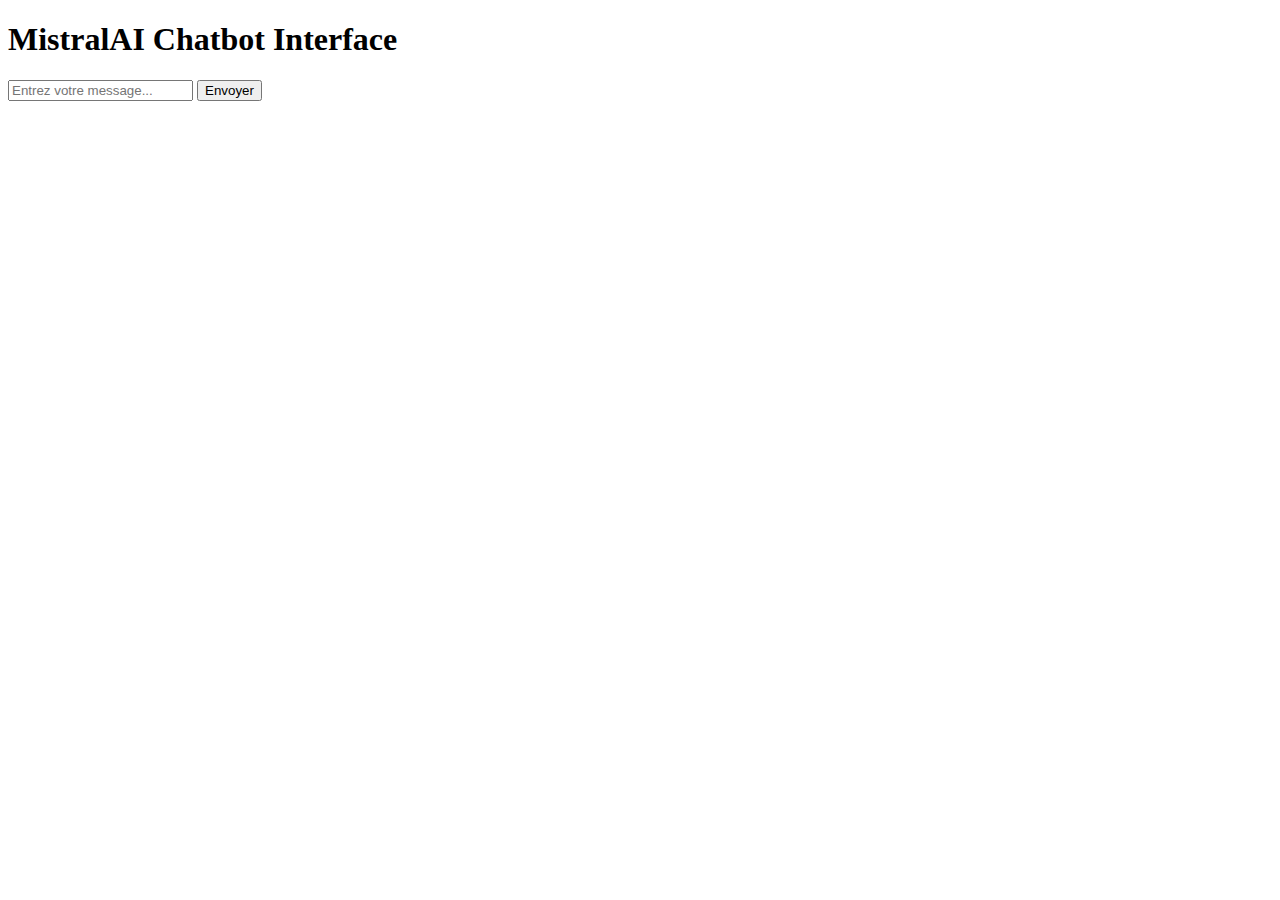
<file: index.html>
<!DOCTYPE html>
<html lang="en">
<head>
    <meta charset="UTF-8">
    <meta name="viewport" content="width=device-width, initial-scale=1.0">
    <title>MistralAI Chatbot Interface</title>
</head>
<body>
    <div>
        <h1>MistralAI Chatbot Interface</h1>
        <div id="chat-container">
            <div id="chat-box"></div>
            <input type="text" id="user-input" placeholder="Entrez votre message...">
            <button onclick="sendMessage()">Envoyer</button>
        </div>
    </div>
    <script>
        function sendMessage() {
            var userMessage = document.getElementById('user-input').value;
            displayMessage('user', userMessage);

            fetch('/chatbot', {
                method: 'POST',
                headers: {
                    'Content-Type': 'application/json',
                },
                body: JSON.stringify({ message: userMessage }),
            })
            .then(response => response.json())
            .then(data => {
                var chatbotResponse = data.response;
                displayMessage('chatbot', chatbotResponse);
            });
        }

        function displayMessage(sender, message) {
            var chatBox = document.getElementById('chat-box');
            var messageElement = document.createElement('div');
            messageElement.className = sender;
            messageElement.innerHTML = '<strong>' + sender + ':</strong> ' + message;
            chatBox.appendChild(messageElement);

            // Clear user input after sending message
            if (sender === 'user') {
                document.getElementById('user-input').value = '';
            }
        }
    </script>
</body>
</html>
</file>
